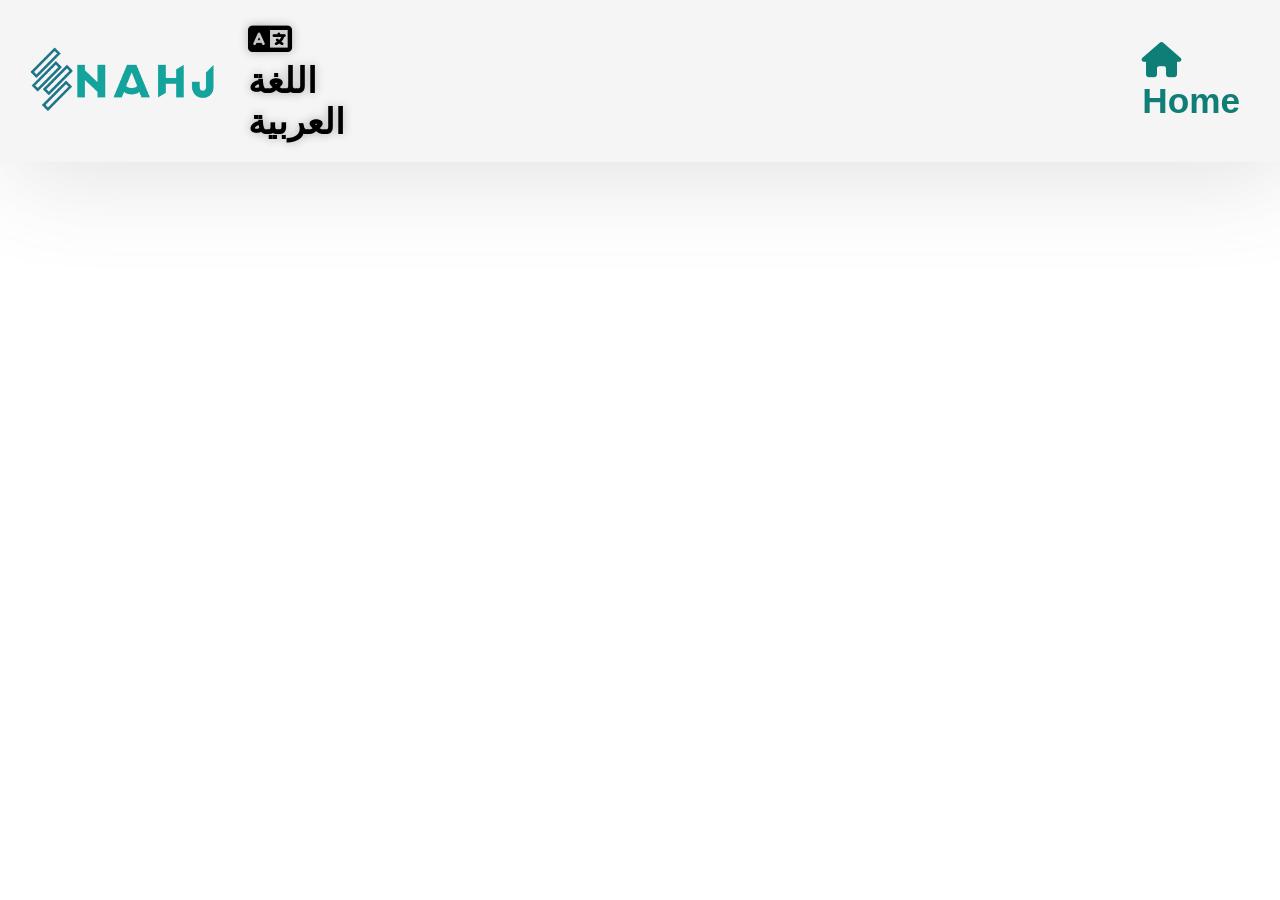
<file: Arabic.html>
<!DOCTYPE html>
<html lang="en">
  <head>
    <meta charset="UTF-8" />
    <meta name="viewport" content="width=device-width, initial-scale=1.0" />
    <title>NAHJ</title>
    <link
      rel="stylesheet"
      href="https://cdnjs.cloudflare.com/ajax/libs/font-awesome/6.6.0/css/all.min.css"
    />
    <link rel="stylesheet" href="style2.css" />
    <link
      rel="icon"
      href="images/logo/nahj_icon-removebg-preview.png"
      type="image/png"
    />
  </head>
  <body>
    <header>
      <img
        src="images/logo/Main_logopng-removebg-preview.png"
        class="logo"
        alt="Main Logo"
      />
      <nav class="nav">
        <h4><i class="fas fa-language"></i> اللغة العربية</h4>     
        <a href="index.html"><i class="fas fa-home"></i> Home</a>      </nav>
    </header>

    <!-- Footer Section -->
    <footer>
      <p>&copy; 2024 Ammar Yasser. All rights reserved.</p>
    </footer>
  </body>
</html>
</file>
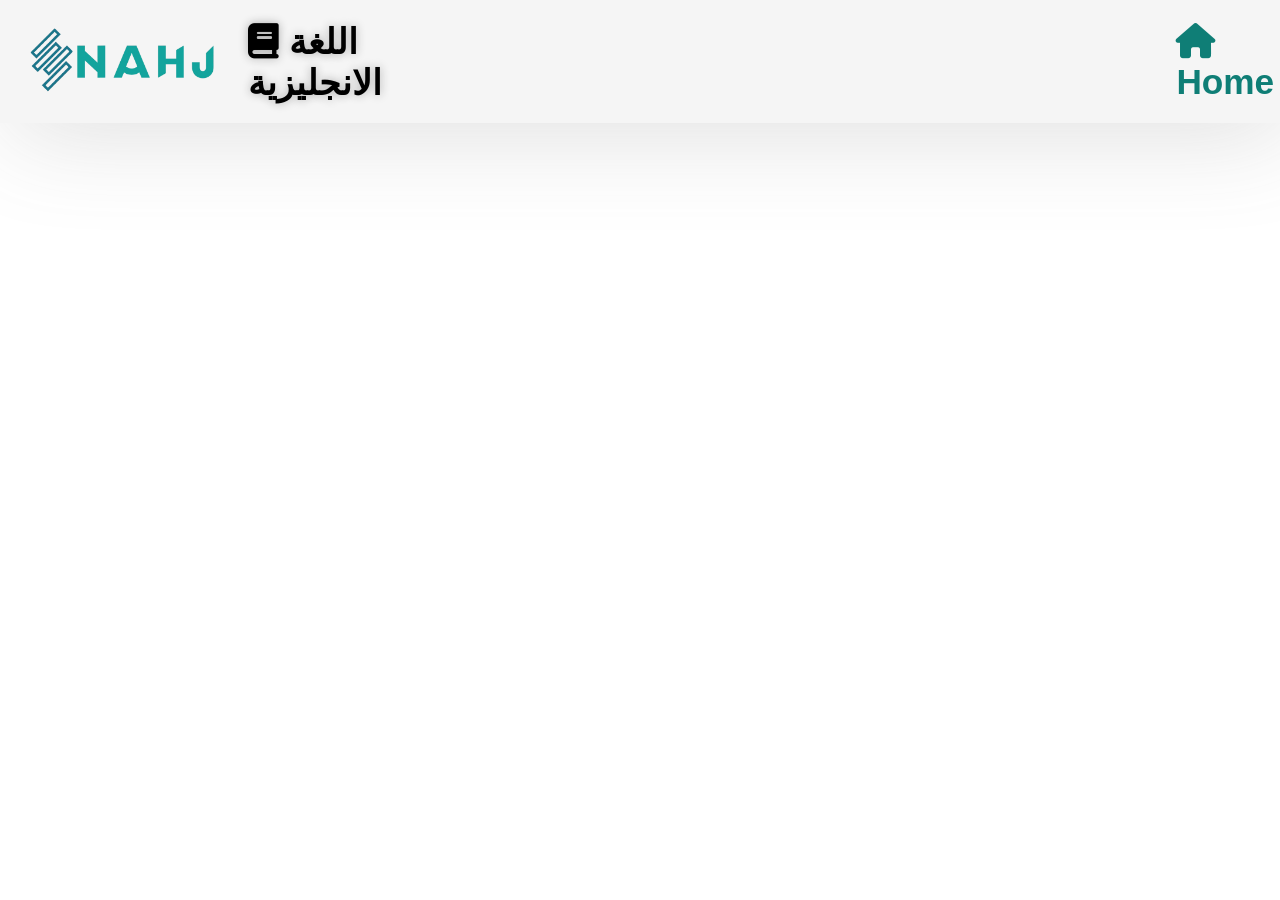
<file: English.html>
<!DOCTYPE html>
<html lang="en">
  <head>
    <meta charset="UTF-8" />
    <meta name="viewport" content="width=device-width, initial-scale=1.0" />
    <title>NAHJ</title>
    <link
      rel="stylesheet"
      href="https://cdnjs.cloudflare.com/ajax/libs/font-awesome/6.6.0/css/all.min.css"
    />
    <link rel="stylesheet" href="style2.css" />
    <link
      rel="icon"
      href="images/logo/nahj_icon-removebg-preview.png"
      type="image/png"
    />
  </head>
  <body>
    <header>
      <img
        src="images/logo/Main_logopng-removebg-preview.png"
        class="logo"
        alt="Main Logo"
      />
      <nav class="nav">
        <h4><i class="fas fa-book"></i> اللغة الانجليزية</h4>
        <a href="index.html"><i class="fas fa-home"></i> Home</a>
      </nav>
    </header>

    <!-- Footer Section -->
    <footer>
      <p>&copy; 2024 Ammar Yasser. All rights reserved.</p>
    </footer>
  </body>
</html>
</file>
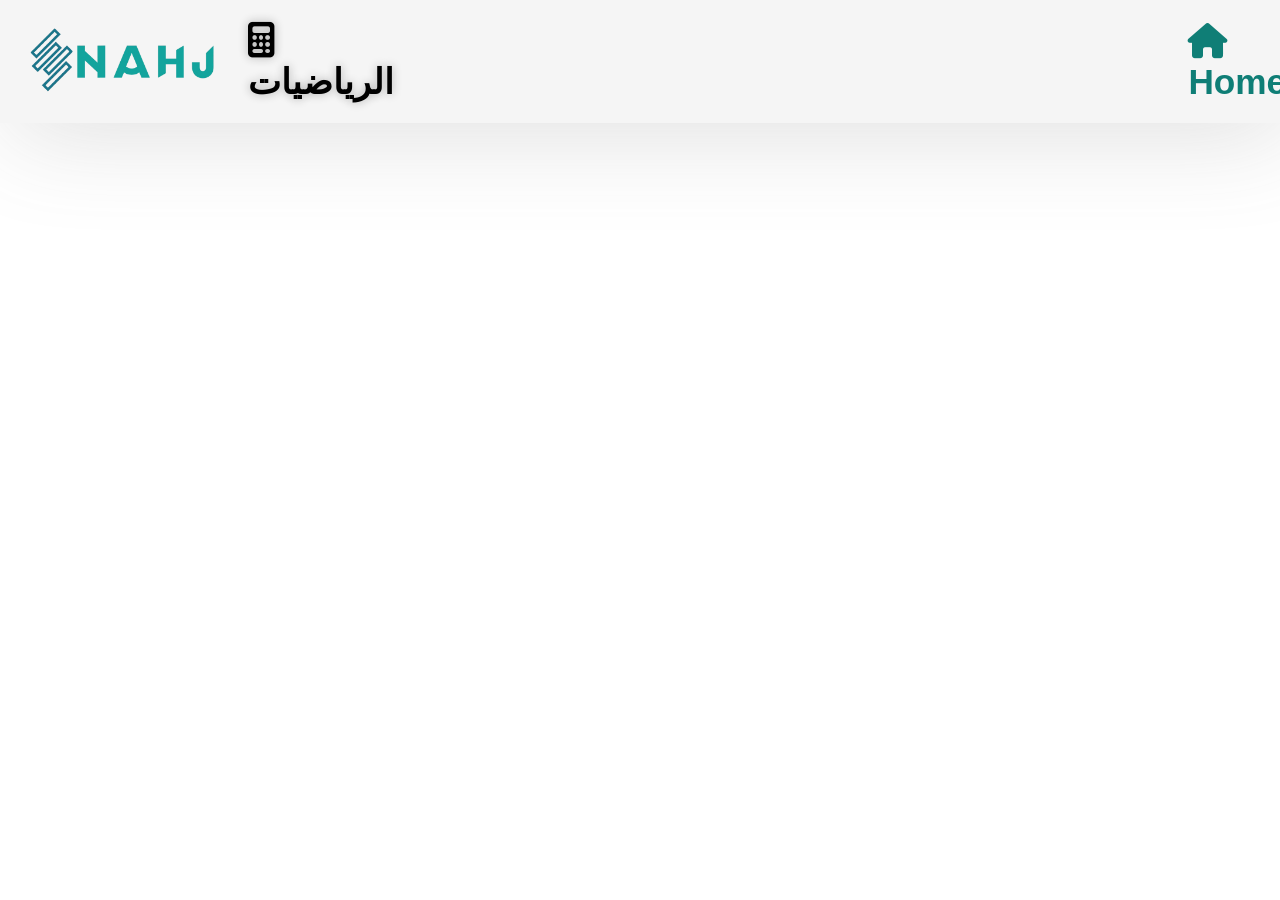
<file: Math.html>
<!DOCTYPE html>
<html lang="en">
  <head>
    <meta charset="UTF-8" />
    <meta name="viewport" content="width=device-width, initial-scale=1.0" />
    <title>NAHJ</title>
    <link
      rel="stylesheet"
      href="https://cdnjs.cloudflare.com/ajax/libs/font-awesome/6.6.0/css/all.min.css"
    />
    <link rel="stylesheet" href="style2.css" />
    <link
      rel="icon"
      href="images/logo/nahj_icon-removebg-preview.png"
      type="image/png"
    />
  </head>
  <body>
    <header>
      <img
        src="images/logo/Main_logopng-removebg-preview.png"
        class="logo"
        alt="Main Logo"
      />
      <nav class="nav">
        <h4><i class="fas fa-calculator"></i> الرياضيات</h4>
        <a href="index.html"><i class="fas fa-home"></i> Home</a>      </nav>
    </header>

    <!-- Footer Section -->
    <footer>
      <p>&copy; 2024 Ammar Yasser. All rights reserved.</p>
    </footer>
  </body>
</html>
</file>
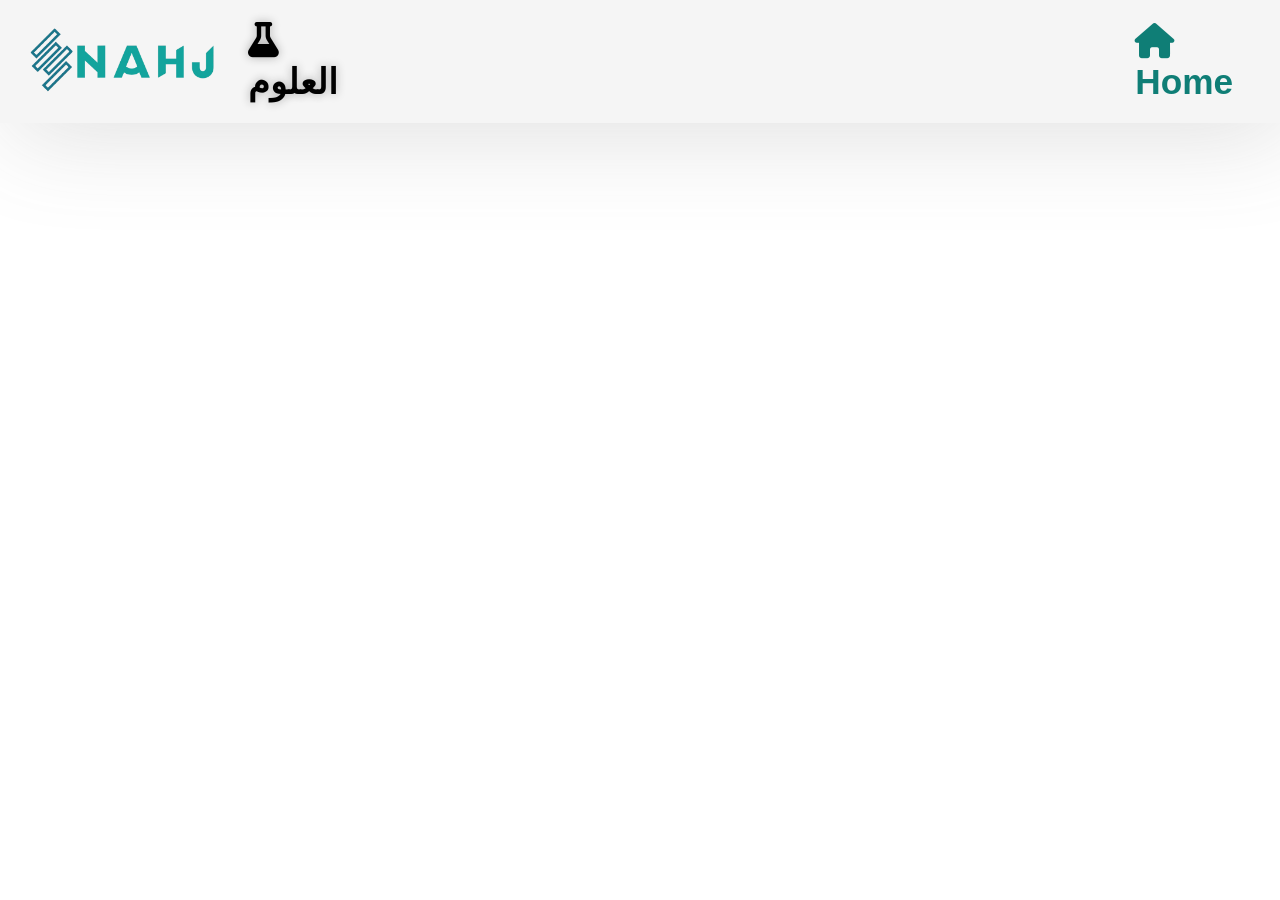
<file: Science.html>
<!DOCTYPE html>
<html lang="en">
  <head>
    <meta charset="UTF-8" />
    <meta name="viewport" content="width=device-width, initial-scale=1.0" />
    <title>NAHJ</title>
    <link
      rel="stylesheet"
      href="https://cdnjs.cloudflare.com/ajax/libs/font-awesome/6.6.0/css/all.min.css"
    />
    <link rel="stylesheet" href="style2.css" />
    <link
      rel="icon"
      href="images/logo/nahj_icon-removebg-preview.png"
      type="image/png"
    />
  </head>
  <body>
    <header>
      <img
        src="images/logo/Main_logopng-removebg-preview.png"
        class="logo"
        alt="Main Logo"
      />
      <nav class="nav">
        <h4><i class="fas fa-flask"></i> العلوم</h4>
        <a href="index.html"><i class="fas fa-home"></i> Home</a>
      </nav>
    </header>

    <!-- Footer Section -->
    <footer>
      <p>&copy; 2024 Ammar Yasser. All rights reserved.</p>
    </footer>
  </body>
</html>
</file>
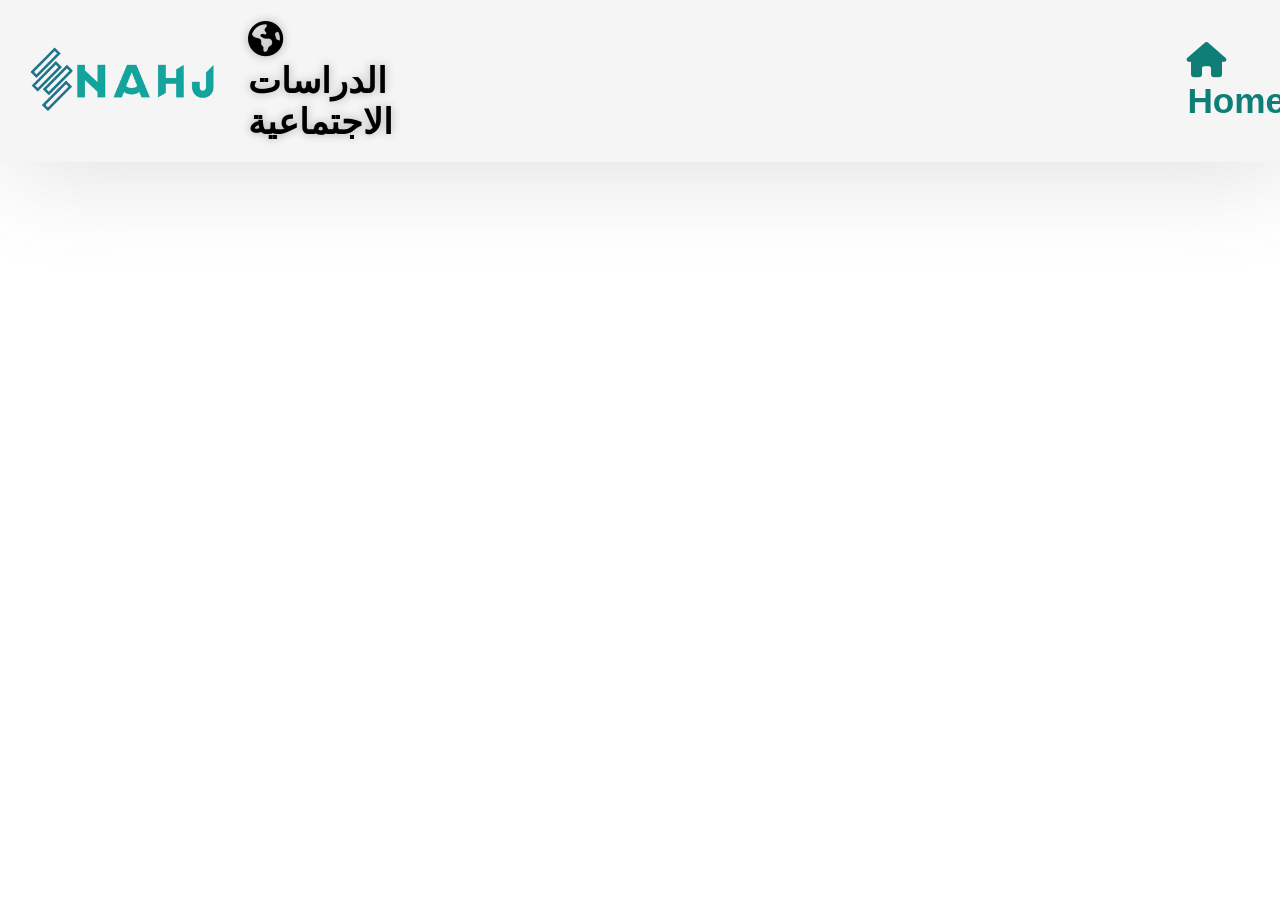
<file: Social Studies.html>
<!DOCTYPE html>
<html lang="en">
  <head>
    <meta charset="UTF-8" />
    <meta name="viewport" content="width=device-width, initial-scale=1.0" />
    <title>NAHJ</title>
    <link
      rel="stylesheet"
      href="https://cdnjs.cloudflare.com/ajax/libs/font-awesome/6.6.0/css/all.min.css"
    />
    <link rel="stylesheet" href="style2.css" />
    <link
      rel="icon"
      href="images/logo/nahj_icon-removebg-preview.png"
      type="image/png"
    />
  </head>
  <body>
    <header>
      <img
        src="images/logo/Main_logopng-removebg-preview.png"
        class="logo"
        alt="Main Logo"
      />
      <nav class="nav">
        <h4>
          <i class="fas fa-globe-americas" id="Dersta"></i> الدراسات الاجتماعية
        </h4>
        <a href="index.html"><i class="fas fa-home"></i> Home</a>
      </nav>
    </header>
    <!-- Footer Section -->
    <footer>
      <p>&copy; 2024 Ammar Yasser. All rights reserved.</p>
    </footer>
  </body>
</html>
</file>
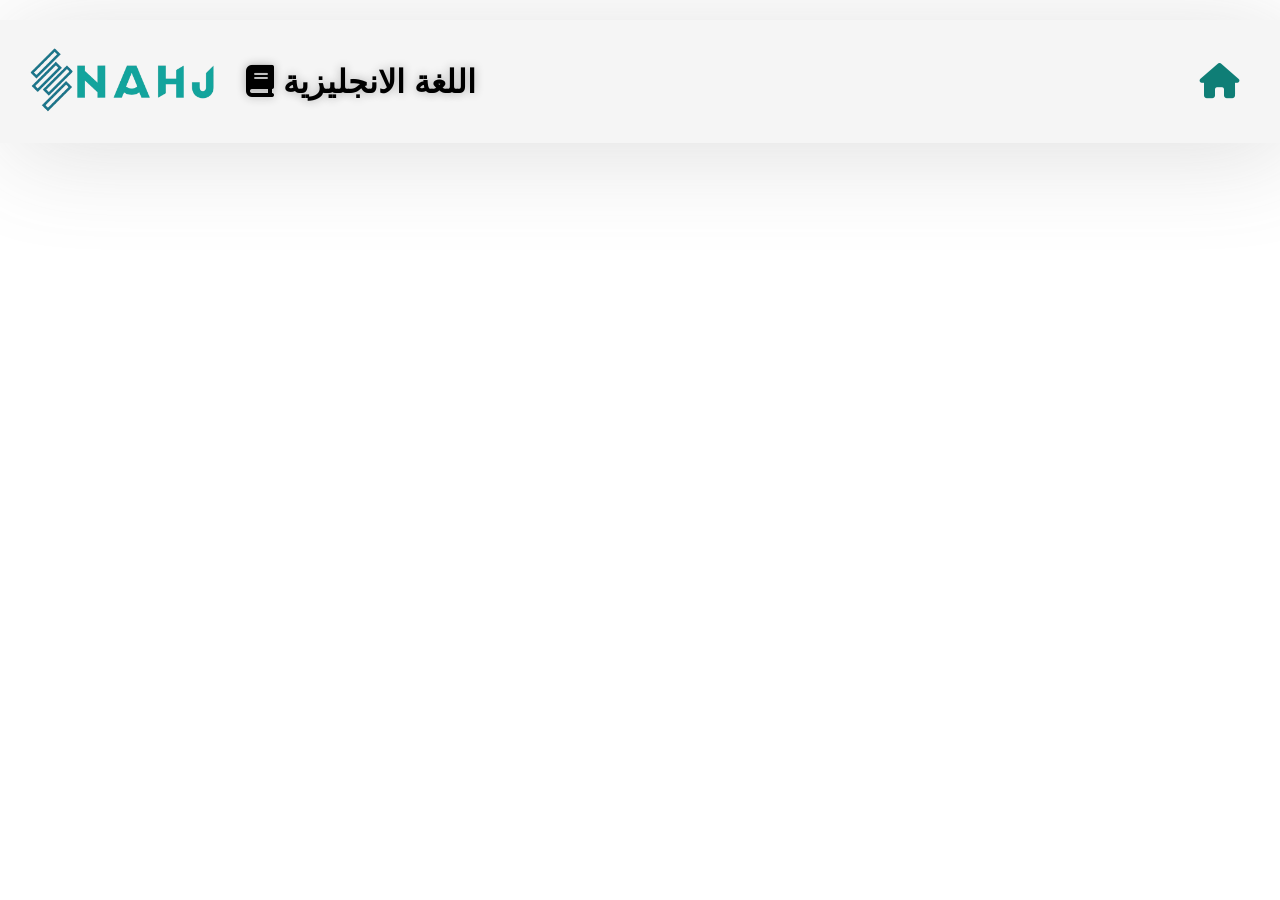
<file: Subjects/English.html>
<!DOCTYPE html>
<html lang="en">
  <head>
    <meta charset="UTF-8" />
    <meta name="viewport" content="width=device-width, initial-scale=1.0" />
    <title>NAHJ</title>
    <link
      rel="stylesheet"
      href="https://cdnjs.cloudflare.com/ajax/libs/font-awesome/6.6.0/css/all.min.css"
    />
    <link rel="stylesheet" href="style2.css" />
    <link rel="icon" href="" type="image/png" />
  </head>
  <body>
    <header>
      <img
        src="images/logo/Main_logopng-removebg-preview.png"
        class="logo"
        alt="Main Logo"
      />
      <nav class="nav">
        <h4><i class="fas fa-book"></i> اللغة الانجليزية</h4>
        <a href="https://nahj-study.netlify.app/"><i class="fas fa-home"></i> </a>
      </nav>
    </header>

    <!-- Footer Section -->
    <footer>
      <p>&copy; 2024 Ammar Yasser. All rights reserved.</p>
    </footer>
  </body>
</html>
</file>
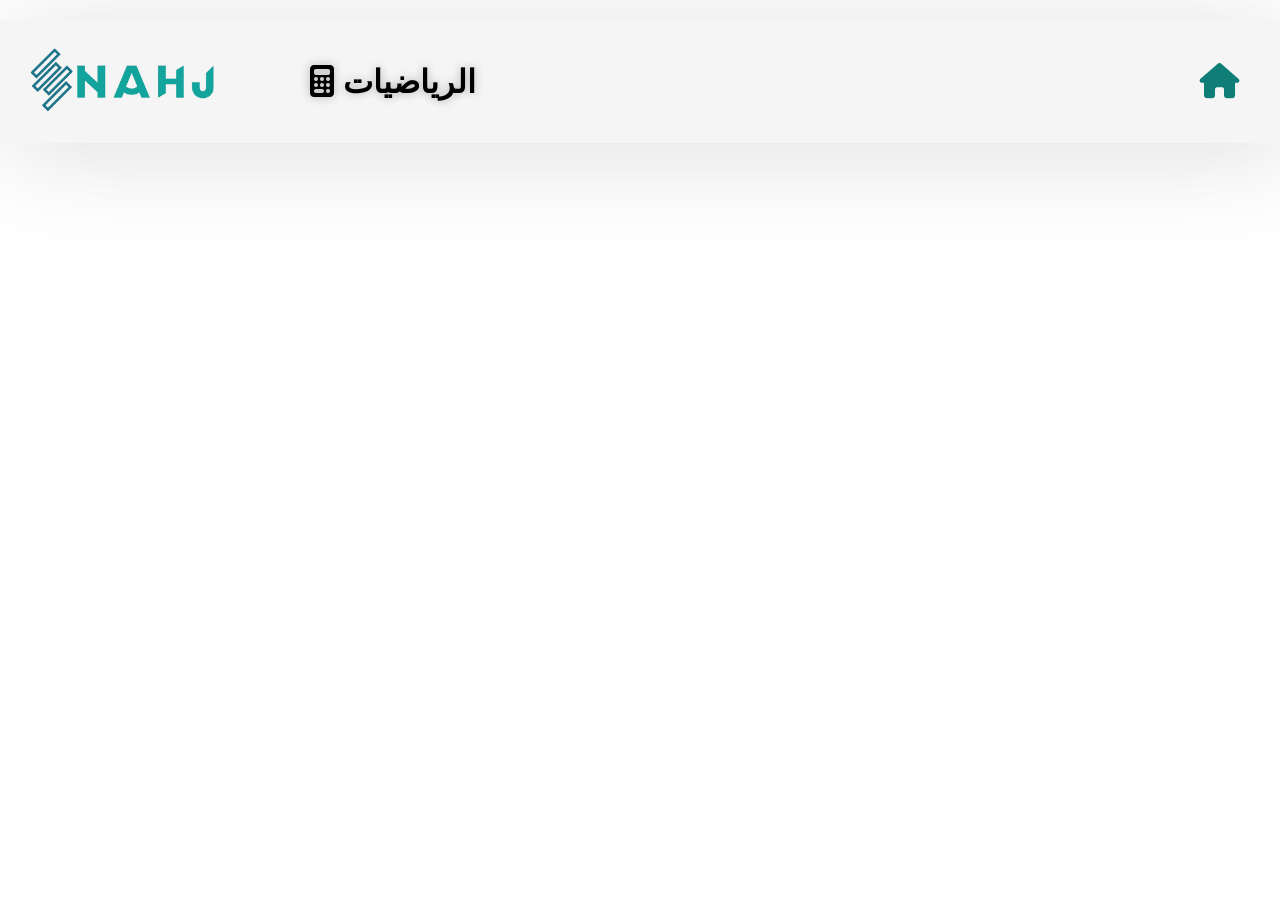
<file: Subjects/Math.html>
<!DOCTYPE html>
<html lang="en">
  <head>
    <meta charset="UTF-8" />
    <meta name="viewport" content="width=device-width, initial-scale=1.0" />
    <title>NAHJ</title>
    <link
      rel="stylesheet"
      href="https://cdnjs.cloudflare.com/ajax/libs/font-awesome/6.6.0/css/all.min.css"
    />
    <link rel="stylesheet" href="style2.css" />
    <link
      rel="icon"
      href="images/logo/nahj_icon-removebg-preview.png"
      type="image/png"
    />
  </head>
  <body>
    <header>
      <img
        src="images/logo/Main_logopng-removebg-preview.png"
        class="logo"
        alt="Main Logo"
      />
      <nav class="nav">
        <h4><i class="fas fa-calculator"></i> الرياضيات</h4>
        <a href="https://nahj-study.netlify.app/"><i class="fas fa-home"></i> </a>      </nav>
    </header>

    <!-- Footer Section -->
    <footer>
      <p>&copy; 2024 Ammar Yasser. All rights reserved.</p>
    </footer>
  </body>
</html>
</file>
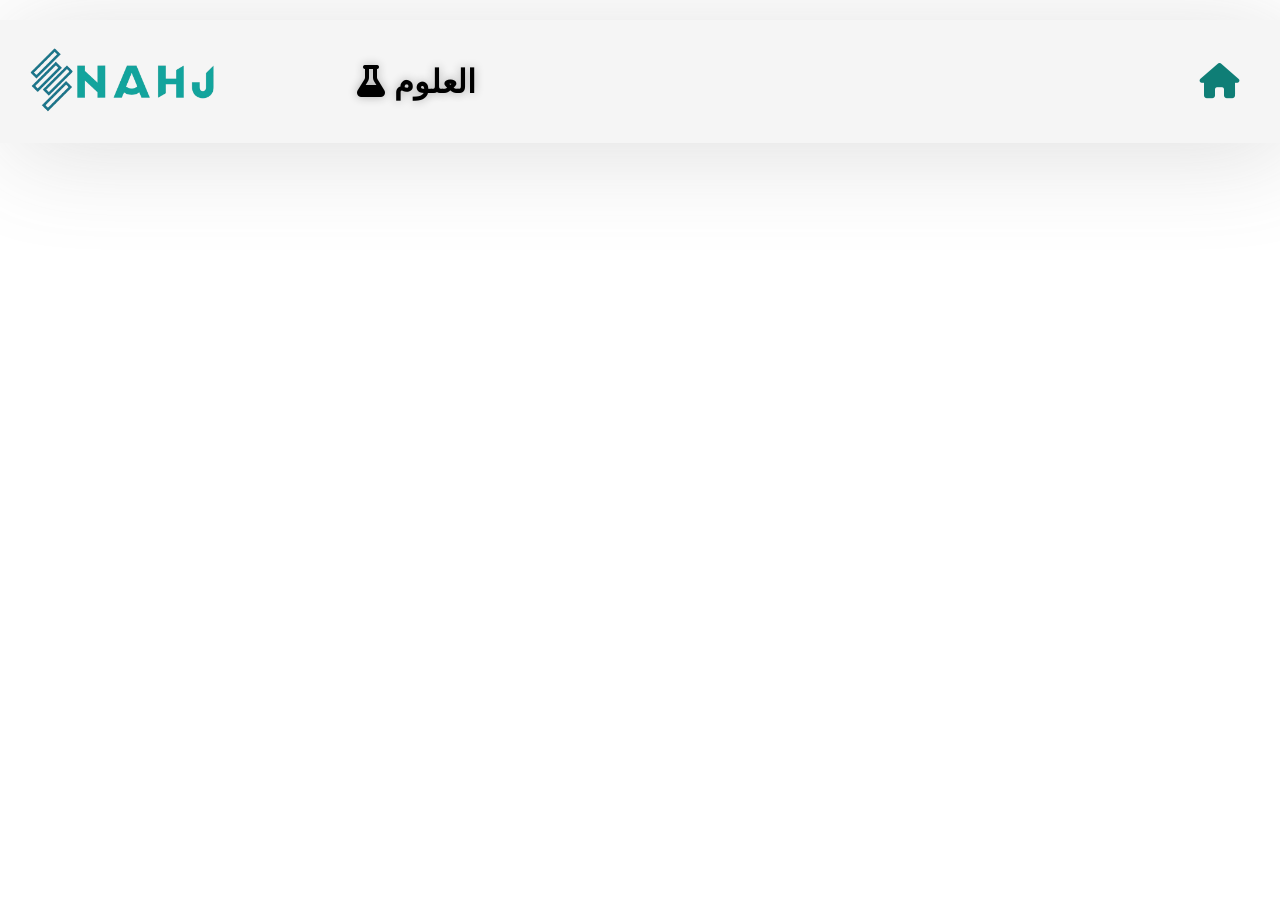
<file: Subjects/Science.html>
<!DOCTYPE html>
<html lang="en">
  <head>
    <meta charset="UTF-8" />
    <meta name="viewport" content="width=device-width, initial-scale=1.0" />
    <title>NAHJ</title>
    <link
      rel="stylesheet"
      href="https://cdnjs.cloudflare.com/ajax/libs/font-awesome/6.6.0/css/all.min.css"
    />
    <link rel="stylesheet" href="style2.css" />
    <link
      rel="icon"
      href="images/logo/nahj_icon-removebg-preview.png"
      type="image/png"
    />
  </head>
  <body>
    <header>
      <img
        src="images/logo/Main_logopng-removebg-preview.png"
        class="logo"
        alt="Main Logo"
      />
      <nav class="nav">
        <h4><i class="fas fa-flask"></i> العلوم</h4>
        <a href="https://nahj-study.netlify.app/"><i class="fas fa-home"></i> </a>
      </nav>
    </header>

    <!-- Footer Section -->
    <footer>
      <p>&copy; 2024 Ammar Yasser. All rights reserved.</p>
    </footer>
  </body>
</html>
</file>
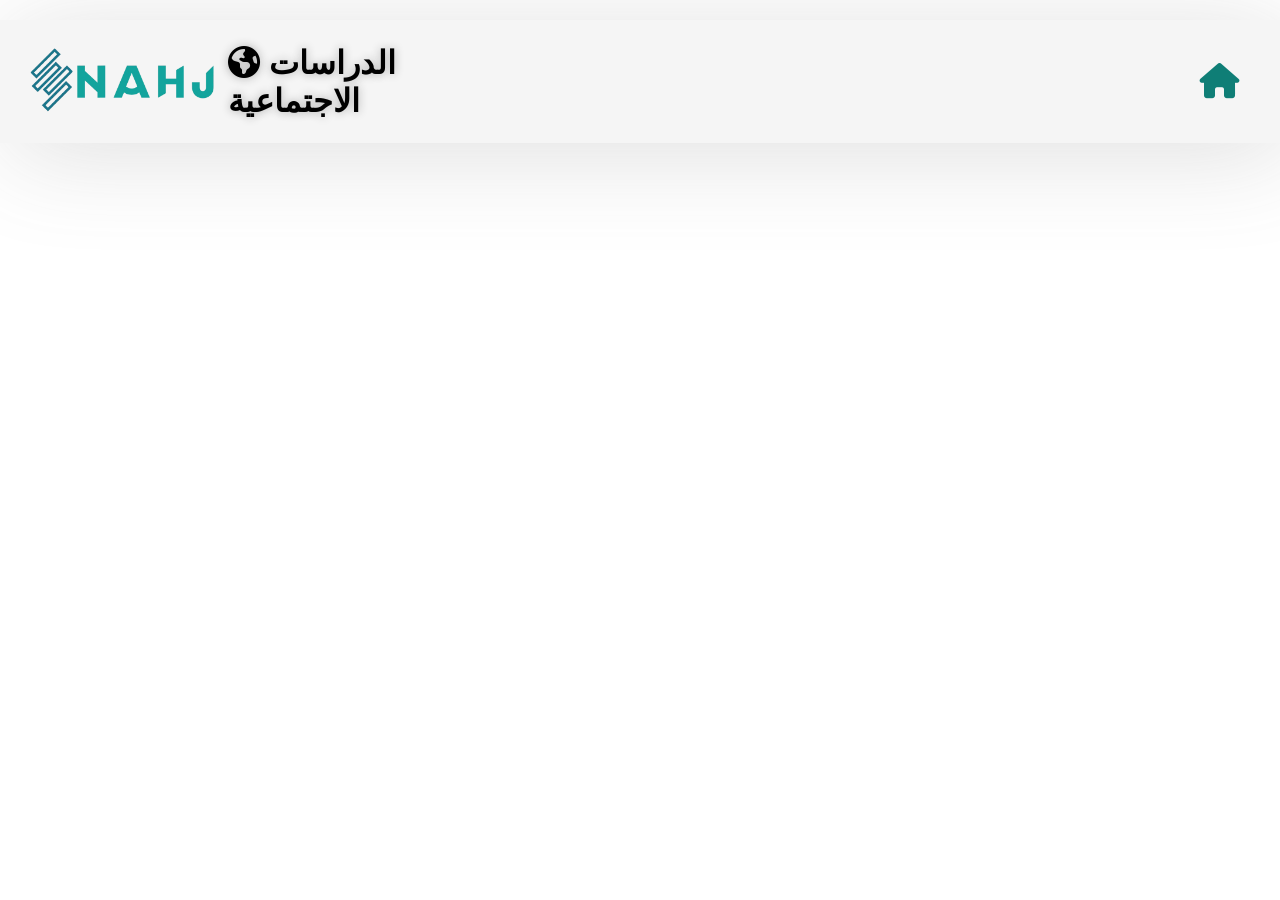
<file: Subjects/Social Studies.html>
<!DOCTYPE html>
<html lang="en">
  <head>
    <meta charset="UTF-8" />
    <meta name="viewport" content="width=device-width, initial-scale=1.0" />
    <title>NAHJ</title>
    <link
      rel="stylesheet"
      href="https://cdnjs.cloudflare.com/ajax/libs/font-awesome/6.6.0/css/all.min.css"
    />
    <link rel="stylesheet" href="style2.css" />
    <link
      rel="icon"
      href="images/logo/nahj_icon-removebg-preview.png"
      type="image/png"
    />
  </head>
  <body>
    <header>
      <img
        src="images/logo/Main_logopng-removebg-preview.png"
        class="logo"
        alt="Main Logo"
      />
      <nav class="nav">
        <h4>
          <i class="fas fa-globe-americas" id="Dersta"></i> الدراسات الاجتماعية
        </h4>
        <a href="https://nahj-study.netlify.app/"
          ><i class="fas fa-home"></i>
        </a>
      </nav>
    </header>
    <!-- Footer Section -->
    <footer>
      <p>&copy; 2024 Ammar Yasser. All rights reserved.</p>
    </footer>
  </body>
</html>
</file>
<file: style2.css>
* {
    font-family: Verdana, Tahoma, sans-serif;
    margin: 0;
    padding: 0;
    box-sizing: border-box;
    scroll-behavior: smooth;
}

header {
    background-color: #f5f5f5;
    width: 100%;
    position: fixed;
    z-index: 999;
    display: flex;
    align-items: center;
    padding: 10px 20px;
    box-shadow: 10px 10px 100px rgba(94, 94, 94, 0.2);
    transition: 0.3s ease;
}

.logo {
    width: 13em;
    object-fit: cover;
    animation: logoAnimation 1s ease-in-out;
}

@keyframes logoAnimation {
    0% {
        transform: scale(0.9);
        opacity: 0;
    }
    100% {
        transform: scale(1);
        opacity: 1;
    }
}

.nav {
    display: flex;
    align-items: center;
    font-size: 2em;
    /*home icon here*/
    margin-left: auto;
}

.nav a, h4{
    color: #0f7e76;
    text-decoration: none;
    padding: 10px 20px;
    font-size: 1.1em;
    font-weight: 650;
    transition: 0.6s ease;
    animation: navLinkAnimation 1s ease-in-out;
}

.nav h4{
    padding-right: 20em;
    color: black;
}

.nav h4{
    padding-right: 22em;
    color: black;
    text-shadow: 0 0 10px #acacac;

}
.nav h4:hover{
    scale: 1.1;
    padding-right: 21em;

}



@keyframes navLinkAnimation {
    0% {
        transform: translateY(10px);
        opacity: 0;
    }
    100% {
        transform: translateY(0);
        opacity: 1;
    }
}

.nav a:hover {
    font-size: 1.2em;
    color: #0900b1;
    transform: translateY(-2px);
}


/* Footer Styles */

footer {
    background-color: rgb(0, 0, 62); /* Light gray background */
    padding: 10px; /* Add some padding */
    font-size: 1.2em;
    font-weight: 600;
    text-align: center; /* Center the text */
    clear: both; /* Clear any floats */
    transition: 0.6s ease;
  }
  
  footer p {
    margin: 0; /* Remove default margin */
    color: #ffffff; /* Dark gray text */
    transition: 0.3s ease;
  }
  
  
footer p:hover{
    text-shadow: 0 0 10px #fff;
}

@media (max-width:1023px){
    header{
        padding: 12px 20px;
    }

    .navigation a{
        padding-left: 10px;
    }

    .title{
        font-size: 1.8em;
    }

    section{
        padding: 80px 20px;
    }

    .main-content h2{
        font-size: 1em;
    }

    .main-content h3{
        font-size: 1.6em;
    }

    .content{
        flex-direction: column;
        align-items: center;
    }

}

@media (max-width:641px){
    body{
        font-size: 12px;
    }

    .main-content h2{
        font-size: 0.8em;
    }

    .main-content h3{
        font-size: 1.4em;
    }
}

@media (max-width:300px){
    body{
        font-size: 10px;
     
    }
}
</file>
<file: Subjects/style2.css>
* {
    font-family: Verdana, Tahoma, sans-serif;
    margin: 0;
    padding: 0;
    box-sizing: border-box;
    scroll-behavior: smooth;
}

header {
    background-color: #f5f5f5;
    width: 100%;
    position: fixed;
    z-index: 999;
    display: flex;
    align-items: center;
    padding: 10px 20px;
    box-shadow: 10px 10px 100px rgba(94, 94, 94, 0.2);
    transition: 0.3s ease;
}

.logo {
    width: 13em;
    object-fit: cover;
    animation: logoAnimation 1s ease-in-out;
}

@keyframes logoAnimation {
    0% {
        transform: scale(0.9);
        opacity: 0;
    }
    100% {
        transform: scale(1);
        opacity: 1;
    }
}

.nav {
    display: flex;
    align-items: center;
    font-size: 2em;
    /*home icon here*/
    margin-left: auto;
}

.nav a{
    color: #0f7e76;
    text-decoration: none;
    padding: 10px 20px;
    font-size: 1.1em;
    font-weight: 650;
    transition: 0.6s ease;
    animation: navLinkAnimation 1s ease-in-out;
}

.nav h4{
    padding-right: 10em;
    color: black;
}

.nav h4{
    padding-right: 22em;
    color: black;
    text-shadow: 0 0 10px #acacac;

}
.nav h4:hover{
    scale: 1.1;
    padding-right: 21em;

}


footer {
    background: #f5f5f5;
    padding: 10px;
    border-top: 1px solid #ddd;
    text-align: center;
    width: 100%;
    margin-top: 20px; /* Ensure it's not hidden under the content */
}

@keyframes navLinkAnimation {
    0% {
        transform: translateY(10px);
        opacity: 0;
    }
    100% {
        transform: translateY(0);
        opacity: 1;
    }
}

.nav a:hover {
    font-size: 1.2em;
    color: #0900b1;
    transform: translateY(-2px);
}



@media (max-width:1023px){
    .logo{
        width: 10em;
    }
    .nav h4{
        font-size: 0.8em;
        padding-right: 100px;
        font-size: 0.8em;
    }

    
}

@media (max-width:641px){
    body{
        font-size: 12px;
    }

    .main-content h2{
        font-size: 0.8em;
    }

    .main-content h3{
        font-size: 1.4em;
    }
}

@media (max-width:300px){
    body{
        font-size: 10px;
     
    }
}
</file>
